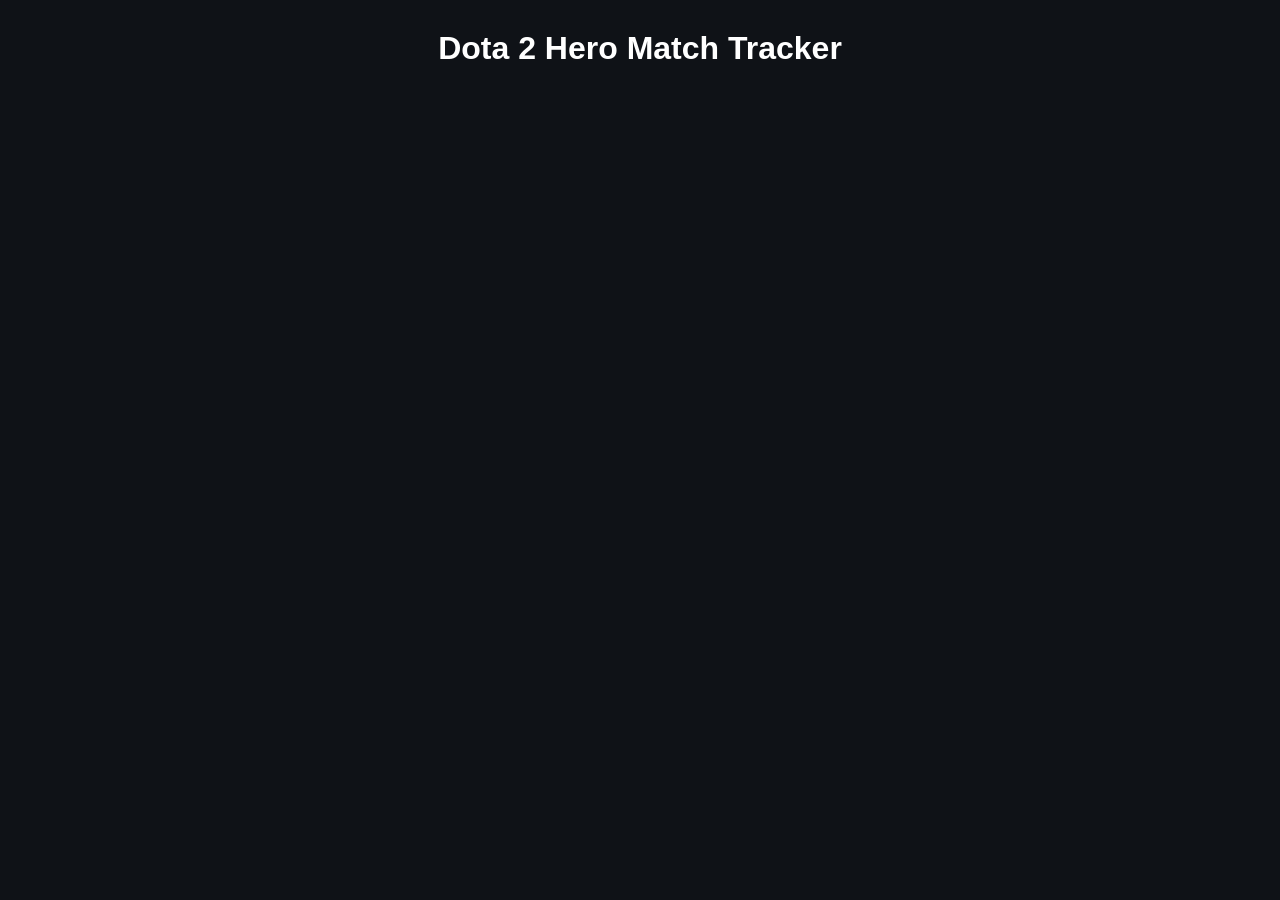
<file: index.html>
<!DOCTYPE html>
<html lang="en">

<head>
    <meta charset="UTF-8">
    <meta name="viewport" content="width=device-width, initial-scale=1.0">
    <title>Document</title>
    <link rel="stylesheet" href="css/style.css">
</head>

<body>
    
    <h1>Dota 2 Hero Match Tracker</h1>
    <div id="heroGrid"></div>
    <script src="js/heroes.js"></script>
</body>

</html>
</file>
<file: css/style.css>
body{
background-color:#0f1217;
color:white;
font-family:Arial;
text-align:center;
}

h1{
margin-top:30px;
}

#heroGrid{
display:grid;
grid-template-columns:repeat(6, 1fr);
gap:15px;
padding:40px;
}

@media screen and (max-width: 768px){
    #heroGrid{
        grid-template-columns:repeat(3, 1fr);
        padding:20px;
    }
}

@media screen and (max-width: 480px){
    #heroGrid{
        grid-template-columns:repeat(2, 1fr);
        padding:10px;
    }
}   

.heroCard{
cursor:pointer;
}

.heroCard img{
width:100%;
border-radius:6px;
transition:0.2s;
}

.heroCard img:hover{
transform:scale(1.1);
}

/* Match Cards */
.matchCard{
    display:flex;
    align-items:center;
    justify-content:space-between;
    background-color:#1a1a1a;
    border-radius:8px;
    padding:15px;
    margin-bottom:15px;
    box-shadow:0 2px 6px rgba(0,0,0,0.5);
    transition: transform 0.2s;
}

.matchCard:hover{
    transform: scale(1.02);
}

.matchHeroImg{
    width:60px;
    height:60px;
    border-radius:6px;
    margin-right:15px;
}

.matchInfo{
    flex-grow:1;
    text-align:left;
}

.winBadge{
    color:#00ff00;
    font-weight:bold;
    background-color:#003300;
    padding:4px 8px;
    border-radius:4px;
}

.loseBadge{
    color:#ff4d4d;
    font-weight:bold;
    background-color:#330000;
    padding:4px 8px;
    border-radius:4px;
}
</file>
